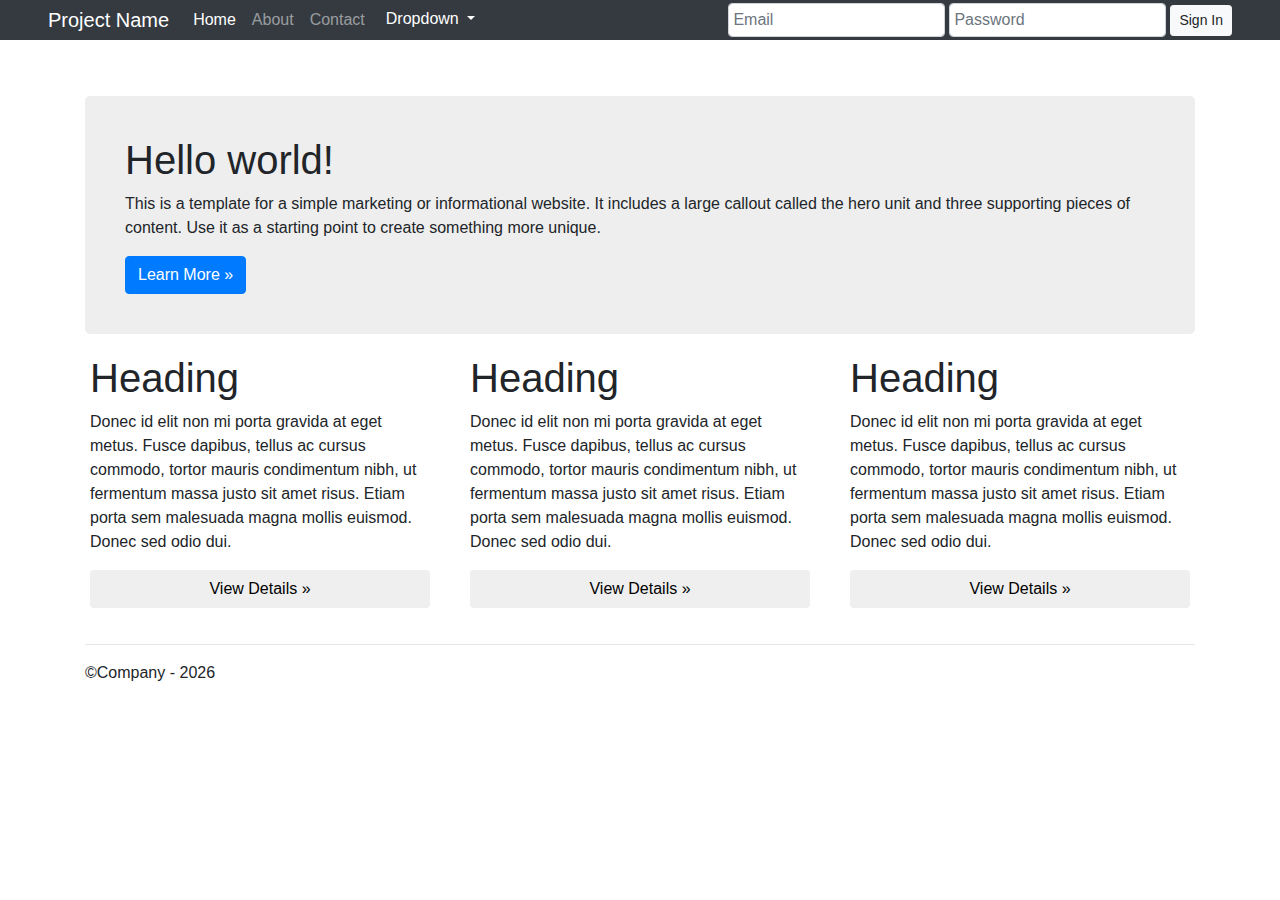
<file: index.html>
<!DOCTYPE html>
<html lang="en">
<head>
    <meta charset="UTF-8">
    <meta http-equiv="X-UA-Compatible" content="IE=edge">
    <meta name="viewport" content="width=device-width, initial-scale=1.0">
    <title>Document</title>
  
<link rel="stylesheet" href="https://cdn.jsdelivr.net/npm/bootstrap@4.0.0/dist/css/bootstrap.min.css" integrity="sha384-Gn5384xqQ1aoWXA+058RXPxPg6fy4IWvTNh0E263XmFcJlSAwiGgFAW/dAiS6JXm" crossorigin="anonymous">
<script src="https://code.jquery.com/jquery-3.2.1.slim.min.js" integrity="sha384-KJ3o2DKtIkvYIK3UENzmM7KCkRr/rE9/Qpg6aAZGJwFDMVNA/GpGFF93hXpG5KkN" crossorigin="anonymous"></script>
<script src="https://cdn.jsdelivr.net/npm/popper.js@1.12.9/dist/umd/popper.min.js" integrity="sha384-ApNbgh9B+Y1QKtv3Rn7W3mgPxhU9K/ScQsAP7hUibX39j7fakFPskvXusvfa0b4Q" crossorigin="anonymous"></script>
<script src="https://cdn.jsdelivr.net/npm/bootstrap@4.0.0/dist/js/bootstrap.min.js" integrity="sha384-JZR6Spejh4U02d8jOt6vLEHfe/JQGiRRSQQxSfFWpi1MquVdAyjUar5+76PVCmYl" crossorigin="anonymous"></script>
<link href="../style2.css" rel="stylesheet">
</head>
<body>

      <nav class="navbar container-fluid navbar-expand-lg sticky-top p-0 navbar-dark bg-dark">
        <a class="navbar-brand ml-5" href="#">Project Name</a>
        <button class="navbar-toggler" type="button" data-toggle="collapse" data-target="#navbarTogglerDemo02" aria-controls="navbarTogglerDemo02" aria-expanded="false" aria-label="Toggle navigation">
          <span class="navbar-toggler-icon"></span>
        </button>
      
        <div class="collapse navbar-collapse mr-5" id="navbarTogglerDemo02">
          <ul class="navbar-nav mr-auto mt-2 mt-lg-0">
            <li class="nav-item active">
              <a class="nav-link" href="#">Home <span class="sr-only">(current)</span></a>
            </li>
            <li class="nav-item">
              <a class="nav-link" href="#">About</a>
            </li>
            <li class="nav-item">
              <a class="nav-link">Contact</a>
            </li>
        
              <div class="dropdown">
                <button class="btn btn-dark dropdown-toggle" type="button" id="dropdownMenuButton" data-toggle="dropdown" aria-haspopup="true" aria-expanded="false">
                  Dropdown
                </button>
                <div class="dropdown-menu" aria-labelledby="dropdownMenuButton">
                  <a class="dropdown-item" href="#">Action</a>
                  <a class="dropdown-item" href="#">Another action</a>
                  <a class="dropdown-item" href="#">Something else here</a>
                </div>
              </div>
          </ul>  

          <form class="form-inline my-2 my-lg-0">
            <input class="form-control p-1 mr-1" type="email" placeholder="Email">
            <input class="form-control  p-1 mr-1" type="password" placeholder="Password">
            <button class="btn btn-light btn-sm" type="submit">Sign In</button>
          </form>
        </div>
      </nav>
   
    <div class="container">
        <div class="contentdiv">
            <div class="content">
                <h1>Hello world!</h1> 
                <p>This is a template for a simple marketing or informational website. It includes a large callout called the hero unit and three supporting pieces of content.
                    Use it as a starting point to create something more unique. </p>
                <button  class="btn btn-primary btnwidth "  type="button">Learn More &raquo;</button>
            </div>
        </div>

        <div class="bottomdiv row">
            <div class="bottom col-md-4 col-sm-12">
                <h1>Heading</h1>
                <p>Donec id elit non mi porta gravida at eget metus. Fusce dapibus, tellus ac cursus commodo, tortor mauris condimentum nibh, ut fermentum massa justo sit amet risus. Etiam porta sem malesuada magna mollis euismod. Donec sed odio dui.</p>
                <button class="btn  dtlsbtn "  type="button">View Details &raquo;</button>
            </div>
            <div class="bottom col-md-4 col-sm-12">
                <h1>Heading</h1>
                <p>Donec id elit non mi porta gravida at eget metus. Fusce dapibus, tellus ac cursus commodo, tortor mauris condimentum nibh, ut fermentum massa justo sit amet risus. Etiam porta sem malesuada magna mollis euismod. Donec sed odio dui.</p>
                <button class="btn dtlsbtn "  type="button">View Details &raquo;</button>
            </div>
            <div class="bottom col-md-4 col-sm-12">
                <h1>Heading</h1>
                <p>Donec id elit non mi porta gravida at eget metus. Fusce dapibus, tellus ac cursus commodo, tortor mauris condimentum nibh, ut fermentum massa justo sit amet risus. Etiam porta sem malesuada magna mollis euismod. Donec sed odio dui.</p>
                <button class="btn dtlsbtn "  type="button">View Details &raquo;</button>
            </div>
        </div>
        <hr>
        <div class="copywrite">
            <p> &copy;Company - <script>document.write(new Date().getFullYear())</script></p>
        </div>
    </div>
</body>
</html>
</file>
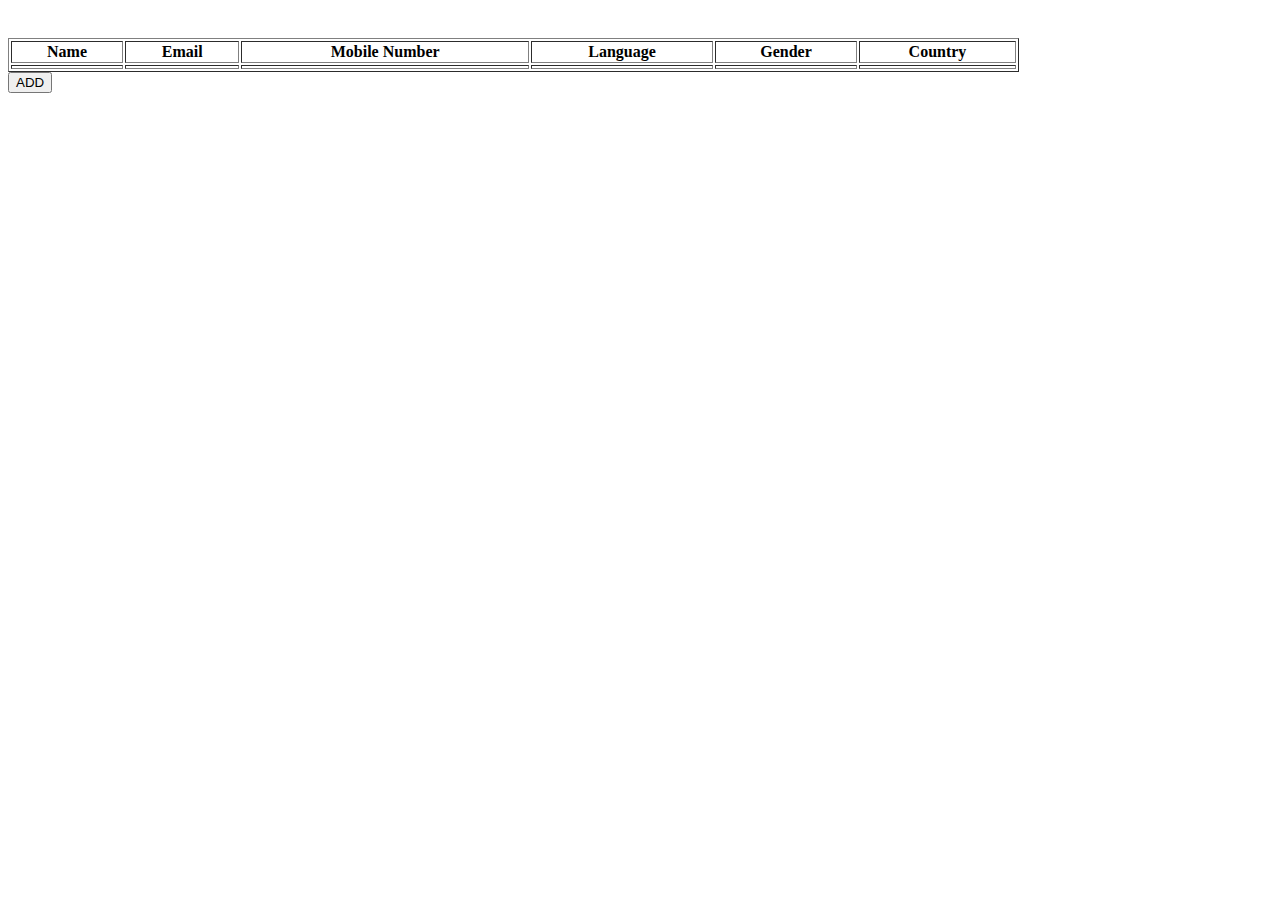
<file: table.html>
<!DOCTYPE html>
<html>
<head>
    <meta charset='utf-8'>
    <meta http-equiv='X-UA-Compatible' content='IE=edge'>
    <title>Page Title</title>
    <meta name='viewport' content='width=device-width, initial-scale=1'>
    <link href="https://cdn.jsdelivr.net/npm/bootstrap@5.0.2/dist/css/bootstrap.min.css" rel="stylesheet"
    integrity="sha384-EVSTQN3/azprG1Anm3QDgpJLIm9Nao0Yz1ztcQTwFspd3yD65VohhpuuCOmLASjC" crossorigin="anonymous">
<script src="https://cdn.jsdelivr.net/npm/bootstrap@5.0.2/dist/js/bootstrap.bundle.min.js"
    integrity="sha384-MrcW6ZMFYlzcLA8Nl+NtUVF0sA7MsXsP1UyJoMp4YLEuNSfAP+JcXn/tWtIaxVXM"
    crossorigin="anonymous"></script>
<script src="https://cdn.jsdelivr.net/npm/@popperjs/core@2.9.2/dist/umd/popper.min.js"
    integrity="sha384-IQsoLXl5PILFhosVNubq5LC7Qb9DXgDA9i+tQ8Zj3iwWAwPtgFTxbJ8NT4GN1R8p"
    crossorigin="anonymous"></script>
<script src="https://cdn.jsdelivr.net/npm/bootstrap@5.0.2/dist/js/bootstrap.min.js"
    integrity="sha384-cVKIPhGWiC2Al4u+LWgxfKTRIcfu0JTxR+EQDz/bgldoEyl4H0zUF0QKbrJ0EcQF"
    crossorigin="anonymous"></script>  
    <script src="https://ajax.googleapis.com/ajax/libs/jquery/2.1.1/jquery.min.js"></script>

</head>
<style>
    .table{    
        
        justify-content: space-around;
        margin-top: 3%;


    }
</style>
<body onload="buildHtmlTable()">  
    <div class="container">     
        <table id="DataTable" class="table justfy-content" border="1" width="80%">
            <tr>
                <th>Name</th>
                <th>Email</th>
                <th>Mobile Number</th>
                <th>Language</th>
                <th>Gender</th>
                <th>Country</th>
            </tr>
            <tbody>
                <tr>
                    <td id="name"></td>
                    <td id="email"></td>
                    <td id="mblnumber"></td>
                    <td id="language"></td>
                    <td id="gender"></td>
                    <td id="country"></td>
                </tr>
            </tbody>
        </table>  
    </div>  
    <div class="col-12 align text-center">
    <button id="addbtn" class="btn btn-primary" onclick="Addbtn()" type="submit">ADD</button> 
</div>
</body>
<script>   

    function buildHtmlTable() {
        var Name = localStorage.getItem("Name");
        var Email = localStorage.getItem("Email");
        var MobileNo = localStorage.getItem("MobileNo");
        var Language = localStorage.getItem("Language");
        var Gender = localStorage.getItem("Gender");
        var Country = localStorage.getItem("Country");
        document.getElementById('name').innerHTML =Name;
        document.getElementById('email').innerHTML=Email;
        document.getElementById('mblnumber').innerHTML=MobileNo;
        document.getElementById('language').innerHTML=Language;
        document.getElementById('gender').innerHTML=Gender;
        document.getElementById('country').innerHTML=Country;
        var Allname = Name.split(',');
        console.log(Allname)
        var AllEmail = Email.split(',');
        console.log(AllEmail)
        var AllMobileNo = MobileNo.split(',');
        console.log(AllMobileNo)
        var AllLanguage = Language.split(',');
        console.log(AllLanguage)
        var AllGender = Gender.split(',');
        console.log(AllGender)
        var AllCountry = Country.split(',');
        console.log(AllCountry)
//         var row = document.getElementById('DataTable').insertrow(0);
//   var x = row.insertCell(0);
//   x.innerHTML = Allname;


    console.log(Name,Email,MobileNo,Language,Gender,Country);   

}
function Addbtn()
{
    window.open("task2.html")
}




</script>

</html>
</file>
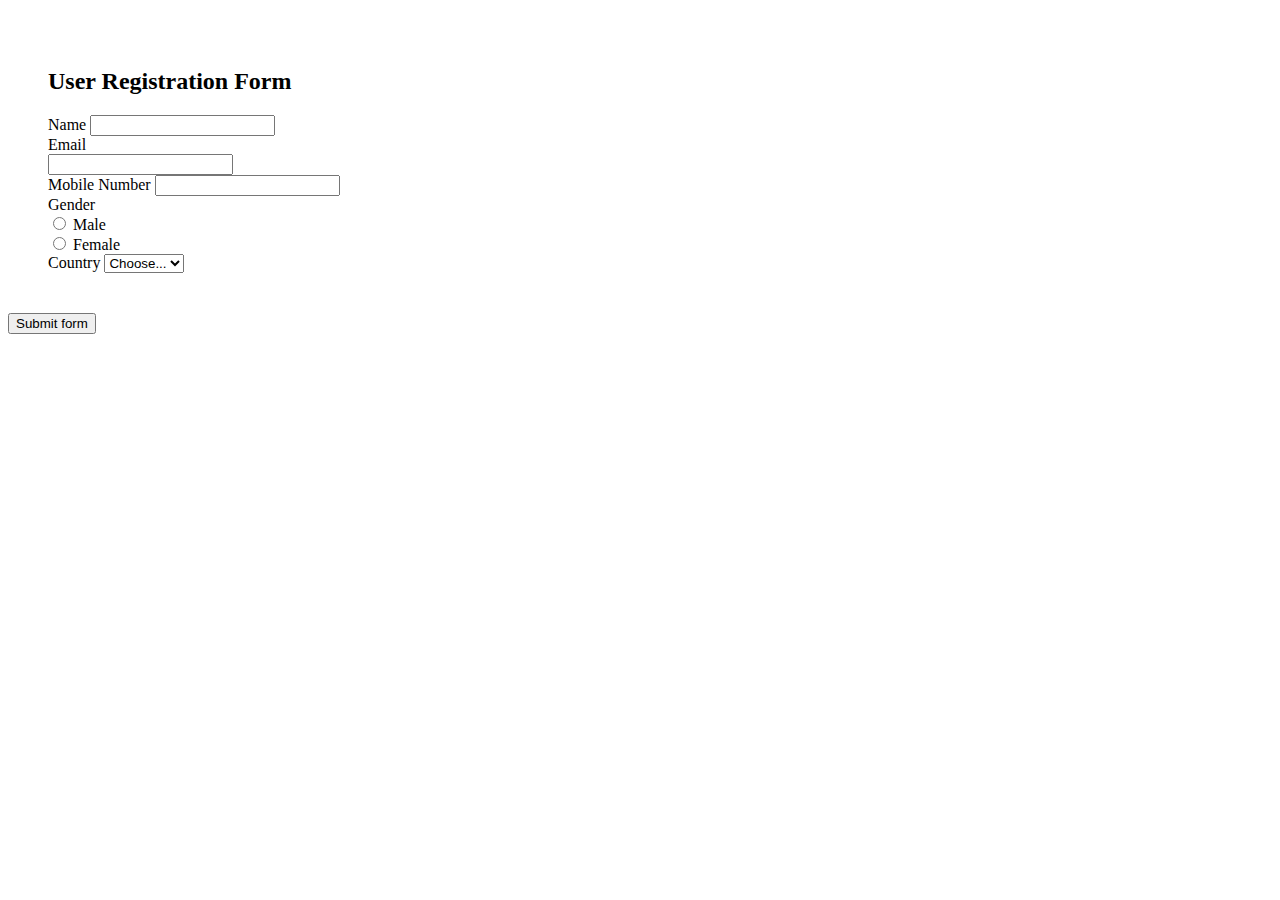
<file: task2.html>
<!DOCTYPE html>
<html lang="en">

<head>
    <meta charset="UTF-8">
    <meta http-equiv="X-UA-Compatible" content="IE=edge">
    <meta name="viewport" content="width=device-width, initial-scale=1.0">

    <title>Document</title>
    <link href="https://cdn.jsdelivr.net/npm/bootstrap@5.0.2/dist/css/bootstrap.min.css" rel="stylesheet"
        integrity="sha384-EVSTQN3/azprG1Anm3QDgpJLIm9Nao0Yz1ztcQTwFspd3yD65VohhpuuCOmLASjC" crossorigin="anonymous">
    <script src="https://cdn.jsdelivr.net/npm/bootstrap@5.0.2/dist/js/bootstrap.bundle.min.js"
        integrity="sha384-MrcW6ZMFYlzcLA8Nl+NtUVF0sA7MsXsP1UyJoMp4YLEuNSfAP+JcXn/tWtIaxVXM"
        crossorigin="anonymous"></script>
    <script src="https://cdn.jsdelivr.net/npm/@popperjs/core@2.9.2/dist/umd/popper.min.js"
        integrity="sha384-IQsoLXl5PILFhosVNubq5LC7Qb9DXgDA9i+tQ8Zj3iwWAwPtgFTxbJ8NT4GN1R8p"
        crossorigin="anonymous"></script>
    <script src="https://cdn.jsdelivr.net/npm/bootstrap@5.0.2/dist/js/bootstrap.min.js"
        integrity="sha384-cVKIPhGWiC2Al4u+LWgxfKTRIcfu0JTxR+EQDz/bgldoEyl4H0zUF0QKbrJ0EcQF"
        crossorigin="anonymous"></script>

    <!-- Jquery -->
    <script src="https://ajax.googleapis.com/ajax/libs/jquery/3.6.0/jquery.min.js"></script>


    <style>
        .content {
            display: flex;
            flex-direction: column;
            padding: 40px 40px 40px 40px;
        }
    </style>
</head>

<body>
    <div class="content container">
        <h2 class="text-center">User Registration Form</h2>
        <form class="row g-3 m-4 needs-validation" id="profileForm" novalidate>
            <div class="col-md-12">
                <label for="validName" class="form-label">Name</label>
                <input type="text" class="form-control" id="validName" required>
            </div>
            <div id="validname"></div>

            <div class="col-md-12">
                <label for="ValidEmail" class="form-label">Email</label>
                <div id="validname">
                    <input type="text" class="form-control" id="ValidEmail" required>
                </div>
                <div id="validateemail"></div>
            </div>

            <div class="col-md-12">
                <label class="form-label">Mobile Number</label>
                <input type="text" class="form-control" id="validationMobileNumber" required>
                <div id="invalidMobilenumber">
                </div>
            </div>
            <div class="col-md-12">
                <div class="form-group">
                    <label for="male" class="form-label">Gender</label>

                    <div class="radio">
                        <label>
                            <input type="radio" id="male" value="Male" name="Gender" required>
                            Male
                        </label>
                    </div>

                    <div class="radio">
                        <label>
                            <input type="radio" id="female" value="Female" name="Gender" required>
                            Female
                        </label>
                    </div>
                </div>
            </div>
            <div id="validategender"></div>

            <div class="col-md-12">
                <label for="countryInput" class="form-label">Country</label>
                <select class="form-select" id="countryInput" required>
                    <option value="select">Choose...</option>
                    <option value="INDIA">INDIA</option>
                    <option value="CHINA">CHINA</option>
                    <option value="JAPAN">JAPAN</option>
                    <option value="USA">USA</option>
                    <option value="UK">UK</option>
                </select>
                <div id="validcountr">

                </div>
            </div>
    </div>
    <div class="col-12 align text-center">
        <button id="submitbtn" class="btn btn-primary" type="submit">Submit form</button>
    </div>
    </form>
    </div>

</body>
<script>

    $(document).ready(function () {
        $("#submitbtn").click(function (e) {
            e.preventDefault();
            Valuessend();
        });
    });

    function Valuessend() {
        // Validation For Name
        var validNameval;
        validNameval = document.getElementById('validName').value;
        if (validName.value != "") {
            document.getElementById('validName').style.borderColor = "green";
            document.getElementById('validname').innerText = "";
            var Name = document.getElementById('validName').value;
        }
        else {
            document.getElementById('validname').innerText = " * Please Enter The Name ";
            document.getElementById('validname').style.color = "red";
            document.getElementById('validName').style.borderColor = "red";
        }
        // Validation For Mobile
        var Mobile;
        Mobile = document.getElementById('validationMobileNumber').value;
        if (Mobile.length === 10) {
            var Mobilenumber = document.getElementById('validationMobileNumber').value;
            document.getElementById('validationMobileNumber').style.borderColor = "green";
            document.getElementById('invalidMobilenumber').innerText = "";

        }
        else {

            document.getElementById('invalidMobilenumber').innerText = " * Please Enter Valid Mobile Number";
            document.getElementById('invalidMobilenumber').style.color = "red";
            document.getElementById('validationMobileNumber').style.borderColor = "red";
        }

        // Validation For Mail
        var mailformat = /^\w+([\.-]?\w+)*@\w+([\.-]?\w+)*(\.\w{2,3})+$/;
        if (ValidEmail.value.match(mailformat)) {
            var Email = document.getElementById('ValidEmail').value;
            document.getElementById('ValidEmail').style.borderColor = "green";
            document.getElementById('validateemail').innerText = "";

        } else {

            document.getElementById('validateemail').innerText = " * Please Enter Valid Email ID";
            document.getElementById('validateemail').style.color = "red";
            document.getElementById('ValidEmail').style.borderColor = "red";
        }

        // Validation For Gender
        var Gender;

        if (document.getElementById('male').checked === true) {
            Gender = document.getElementById('male').value;
            document.getElementById('validategender').innerText = "";
        } else if (document.getElementById('female').checked === true) {
            Gender = document.getElementById('female').value;
            document.getElementById('validategender').innerText = null;
        }
        else {

            document.getElementById('validategender').innerText = " * Please Select The Gender";
            document.getElementById('validategender').style.color = "red";
        }
        // Validation For Country
        var validcountry;
        validcountry = document.getElementById('countryInput').value;
        if (validcountry != "select") {
            document.getElementById('countryInput').style.borderColor = "green";
            document.getElementById('validcountr').innerText = null;
            var Country = document.getElementById("countryInput").value;
        }
        else {
            document.getElementById('validcountr').innerText = " * Please Select The Country";
            document.getElementById('validcountr').style.color = "red";
            document.getElementById('countryInput').style.borderColor = "red";
        }
        // Final output Save As Local Storage in JSON format
        if (validNameval?.value != "" && ValidEmail?.value != "" && Mobile?.value != "" && Gender != "" && validcountry?.value != "") {
            var finalout = {
                "name": Name,
                "Email": Email,
                "MobileNo": Mobilenumber,
                "Gender": Gender,
                "Country": Country
            }
       
            localStorage.setItem(
                "value", JSON.stringify(finalout)
            )
            alert("Saved...!")
            document.getElementById("profileForm").reset()
        }
        return false
    }

</script>

</html>
</file>
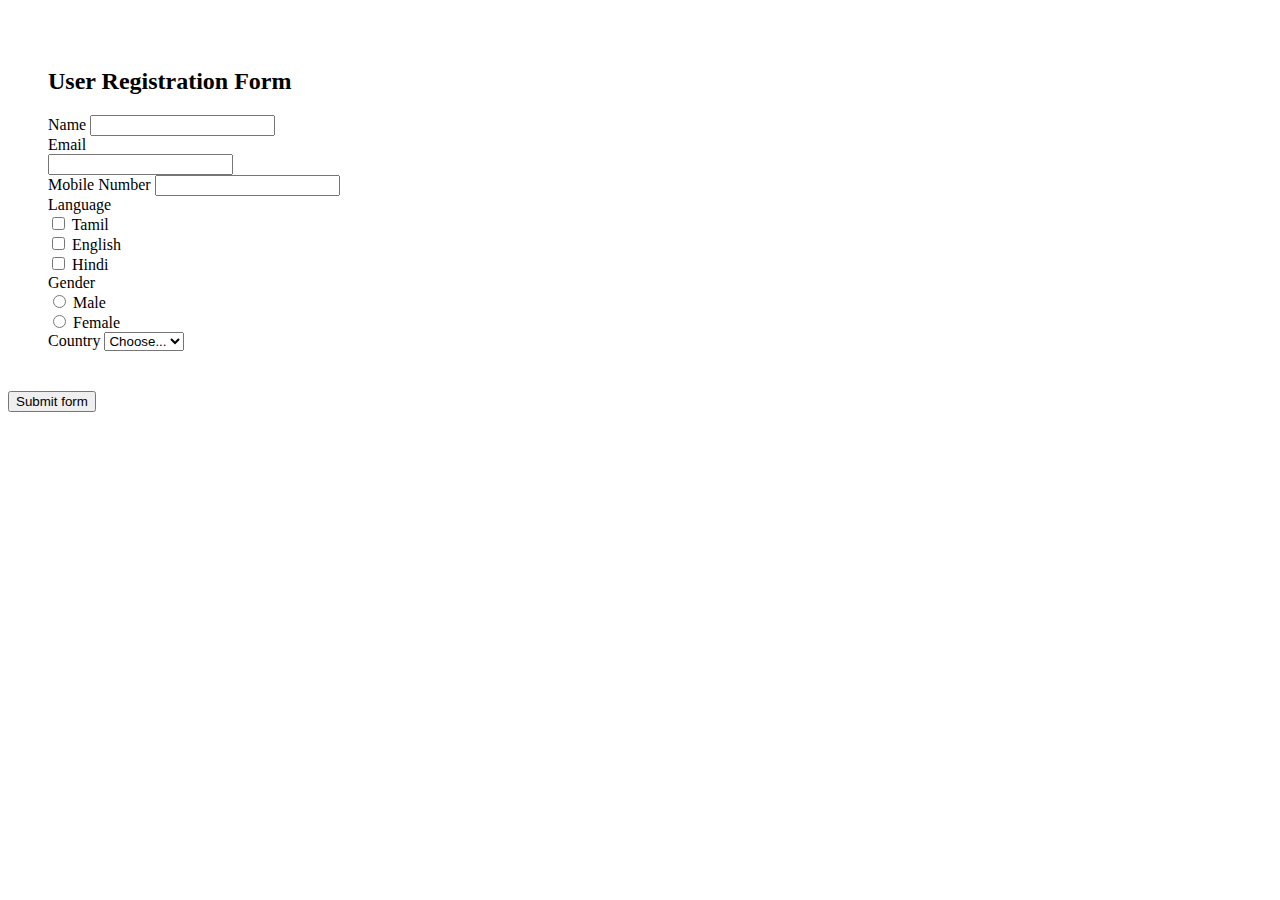
<file: Task2.html>
<!DOCTYPE html>
<html lang="en">

<head>
    <meta charset="UTF-8">
    <meta http-equiv="X-UA-Compatible" content="IE=edge">
    <meta name="viewport" content="width=device-width, initial-scale=1.0">

    <title>Document</title>
    <link href="https://cdn.jsdelivr.net/npm/bootstrap@5.0.2/dist/css/bootstrap.min.css" rel="stylesheet"
        integrity="sha384-EVSTQN3/azprG1Anm3QDgpJLIm9Nao0Yz1ztcQTwFspd3yD65VohhpuuCOmLASjC" crossorigin="anonymous">
    <script src="https://cdn.jsdelivr.net/npm/bootstrap@5.0.2/dist/js/bootstrap.bundle.min.js"
        integrity="sha384-MrcW6ZMFYlzcLA8Nl+NtUVF0sA7MsXsP1UyJoMp4YLEuNSfAP+JcXn/tWtIaxVXM"
        crossorigin="anonymous"></script>
    <script src="https://cdn.jsdelivr.net/npm/@popperjs/core@2.9.2/dist/umd/popper.min.js"
        integrity="sha384-IQsoLXl5PILFhosVNubq5LC7Qb9DXgDA9i+tQ8Zj3iwWAwPtgFTxbJ8NT4GN1R8p"
        crossorigin="anonymous"></script>
    <script src="https://cdn.jsdelivr.net/npm/bootstrap@5.0.2/dist/js/bootstrap.min.js"
        integrity="sha384-cVKIPhGWiC2Al4u+LWgxfKTRIcfu0JTxR+EQDz/bgldoEyl4H0zUF0QKbrJ0EcQF"
        crossorigin="anonymous"></script>

    <!-- Jquery -->
    <script src="https://ajax.googleapis.com/ajax/libs/jquery/3.6.0/jquery.min.js"></script>


    <style>
        .content {
            display: flex;
            flex-direction: column;
            padding: 40px 40px 40px 40px;
        }
    </style>
</head>

<body>
    <div class="content container">
        <h2 class="text-center">User Registration Form</h2>
        <form class="row g-3 m-4 needs-validation" id="profileForm" novalidate>
            <div class="col-md-12">
                <label for="validName" class="form-label">Name</label>
                <input type="text" class="form-control" id="validName" required>
            </div>
            <div id="validname"></div>

            <div class="col-md-12">
                <label for="ValidEmail" class="form-label">Email</label>
                <div id="validname">
                    <input type="text" class="form-control" id="ValidEmail" required>
                </div>
                <div id="validateemail"></div>
            </div>

            <div class="col-md-12">
                <label class="form-label">Mobile Number</label>
                <input type="text" class="form-control" id="validationMobileNumber" required>
                <div id="invalidMobilenumber">
                </div>
            </div>
			            <div class="col-md-12">
                <div class="form-group">
                    <label for="male" class="form-label">Language</label>

                    <div class="checked">
                        <label>
                            <input type="checkbox" id="Tamil" value="Tamil" name="Language" required>
                            Tamil
                        </label>
                    </div>

                    <div class="checked">
                        <label>
                            <input type="checkbox" id="English" value="English" name="Language" required>
                            English
                        </label>
                    </div>
					<div class="checked">
                        <label>
                            <input type="checkbox" id="Hindi" value="Hindi" name="Language" required>
                            Hindi
                        </label>
                    </div>
                </div>
            </div>
            <div id="validatelanguge"></div>
			
            <div class="col-md-12">
                <div class="form-group">
                    <label for="male" class="form-label">Gender</label>

                    <div class="radio">
                        <label>
                            <input type="radio" id="male" value="Male" name="Gender" required>
                            Male
                        </label>
                    </div>

                    <div class="radio">
                        <label>
                            <input type="radio" id="female" value="Female" name="Gender" required>
                            Female
                        </label>
                    </div>
                </div>
            </div>
            <div id="validategender"></div>

            <div class="col-md-12">
                <label for="countryInput" class="form-label">Country</label>
                <select class="form-select" id="countryInput" required>
                    <option value="select">Choose...</option>
                    <option value="INDIA">INDIA</option>
                    <option value="CHINA">CHINA</option>
                    <option value="JAPAN">JAPAN</option>
                    <option value="USA">USA</option>
                    <option value="UK">UK</option>
                </select>
                <div id="validcountr">

                </div>
            </div>
    </div>
    <div class="col-12 align text-center">
        <button id="submitbtn" class="btn btn-primary" type="submit">Submit form</button>
        <!-- <a id="" class="btn btn-primary"  href=""></a> -->
    </div>
    </form>
    </div>

</body>
<script>

    $(document).ready(function () {
        $("#submitbtn").click(function (e) {
            e.preventDefault();
            Valuessend();
        });
    });

    function Valuessend() {
        // Validation For Name
        var validNameval;
        validNameval = document.getElementById('validName').value;
        if (validName.value != "") {
            document.getElementById('validName').style.borderColor = "green";
            document.getElementById('validname').innerText = "";
            var OldName = localStorage.getItem("Name");
            //var OldName ="";
            var Name = document.getElementById('validName').value+`<br>`+OldName;

        }
        else {
            document.getElementById('validname').innerText = " * Please Enter The Name ";
            document.getElementById('validname').style.color = "red";
            document.getElementById('validName').style.borderColor = "red";
        }
        // Validation For Mobile
        var Mobile;
        Mobile = document.getElementById('validationMobileNumber').value;
        if (Mobile.length === 10) {

            var OLDMobileNo = localStorage.getItem("MobileNo");
            //var OLDMobileNo ="";
            var Mobilenumber = document.getElementById('validationMobileNumber').value+`<br>`+OLDMobileNo;
            document.getElementById('validationMobileNumber').style.borderColor = "green";
            document.getElementById('invalidMobilenumber').innerText = "";

        }
        else {

            document.getElementById('invalidMobilenumber').innerText = " * Please Enter Valid Mobile Number";
            document.getElementById('invalidMobilenumber').style.color = "red";
            document.getElementById('validationMobileNumber').style.borderColor = "red";
        }

        // Validation For Mail
        var mailformat = /^\w+([\.-]?\w+)*@\w+([\.-]?\w+)*(\.\w{2,3})+$/;
        if (ValidEmail.value.match(mailformat)) {
           var OLDEmail = localStorage.getItem("Email");
           //var OLDEmail ="";
            var Email = document.getElementById('ValidEmail').value+`<br>`+OLDEmail;
            document.getElementById('ValidEmail').style.borderColor = "green";
            document.getElementById('validateemail').innerText = "";

        } else {

            document.getElementById('validateemail').innerText = " * Please Enter Valid Email ID";
            document.getElementById('validateemail').style.color = "red";
            document.getElementById('ValidEmail').style.borderColor = "red";
        }
		
		        // Validation For Language
        var Language;
        var oldLanguage = localStorage.getItem("Language");
        //var oldLanguage ="";
        if (document.getElementById('Tamil').checked === true && document.getElementById('English').checked === false && document.getElementById('Hindi').checked === false) {
            Language = document.getElementById('Tamil').value+`<br>`+oldLanguage;
            document.getElementById('validatelanguge').innerText = "";
        } else if (document.getElementById('English').checked === true && document.getElementById('Tamil').checked === false && document.getElementById('Hindi').checked === false ) {
            Language = document.getElementById('English').value+`<br>`+oldLanguage; 
            document.getElementById('validatelanguge').innerText = null;
			
        }    else if (document.getElementById('Hindi').checked === true && document.getElementById('English').checked === false && document.getElementById('Tamil').checked === false) {
            Language =  document.getElementById('Hindi').value+`<br>`+oldLanguage ;
            document.getElementById('validatelanguge').innerText = null;
        }
		         else if (document.getElementById('Tamil').checked === true && document.getElementById('English').checked === true  && document.getElementById('Hindi').checked === false ) {
            Language =document.getElementById('Tamil').value +"/"+ document.getElementById('English').value+`<br>`+oldLanguage; 
            document.getElementById('validatelanguge').innerText = null;
			
        }    else if (document.getElementById('Tamil').checked === true && document.getElementById('Hindi').checked === true && document.getElementById('English').checked === false) {
            Language = document.getElementById('Tamil').value +"/"+  document.getElementById('Hindi').value +`<br>`+oldLanguage;
            document.getElementById('validatelanguge').innerText = null;
        }         else if (document.getElementById('English').checked === true && document.getElementById('Hindi').checked === true && document.getElementById('Tamil').checked === false) {
            Language = document.getElementById('English').value +"/"+  document.getElementById('Hindi').value+`<br>`+oldLanguage; 
            document.getElementById('validatelanguge').innerText = null;
			
        }    else if (document.getElementById('Hindi').checked === true && document.getElementById('Tamil').checked === true && document.getElementById('English').checked === true ) {
            Language = document.getElementById('Tamil').value +"/"+  document.getElementById('English').value +"/"+ document.getElementById('Hindi').value+`<br>`+oldLanguage ;
            document.getElementById('validatelanguge').innerText = null;
        }        
		
        else 
		{ 
		if (document.getElementById('Tamil').checked === false && document.getElementById('English').checked === false && document.getElementById('English').checked === false  ) {
		    document.getElementById('validatelanguge').innerText = " * Please Select The Language";
            document.getElementById('validatelanguge').style.color = "red";
		}

            
        }


        // Validation For Gender
        var Gender;
        var oldGender = localStorage.getItem("Gender");
        //var oldGender ="";
        if (document.getElementById('male').checked === true) {           
            Gender = document.getElementById('male').value+`<br>`+oldGender;
            document.getElementById('validategender').innerText = "";
        } else if (document.getElementById('female').checked === true) {
            Gender = document.getElementById('female').value+`<br>`+oldGender;
            document.getElementById('validategender').innerText = null;
        }
        else {

            document.getElementById('validategender').innerText = " * Please Select The Gender";
            document.getElementById('validategender').style.color = "red";
        }
        // Validation For Country
        var validcountry;
       
        validcountry = document.getElementById('countryInput').value;
        if (validcountry != "select") {
             var oldCountry = localStorage.getItem("Country");
          //var oldCountry ="";
            document.getElementById('countryInput').style.borderColor = "green";
            document.getElementById('validcountr').innerText = null;
            var Country = document.getElementById("countryInput").value+`<br>`+oldCountry;
        }
        else {
            document.getElementById('validcountr').innerText = " * Please Select The Country";
            document.getElementById('validcountr').style.color = "red";
            document.getElementById('countryInput').style.borderColor = "red";
        }
        // Final output Save As Local Storage in JSON format
        if (validNameval != "" && ValidEmail.value.match(mailformat) && Mobile.length === 10 && Language.value  != "" && Gender != "" && validcountry != "") {
 

            localStorage.setItem("Name", Name);
            localStorage.setItem("Email", Email);
            localStorage.setItem("MobileNo", Mobilenumber);
            localStorage.setItem("Gender", Gender);
            localStorage.setItem("Language", Language);
            localStorage.setItem("Country", Country);
            alert("Saved...!")
            document.getElementById("profileForm").reset()
            window.open("table.html")
        }
        return false
    }

</script>

</html>
</file>
<file: style2.css>
*{
    margin: 0;
    padding: 0;
}   
.contentdiv{
    margin-top: 5%;
    background-color: #EEEEEE;
    border-radius:5px ;
    padding: 40px 40px 40px 40px;    
}
.contentdiv.content{
    display: flex;
    flex-direction: column;
    padding: 20px;
}
.bottomdiv{
    display: flex;
    flex-direction: row;
    justify-content: space-around;
}
.bottom{
    display: flex;
    flex-direction: column;
    padding: 20px;
}
.copywrite{
    height: 100px;
}
</file>
